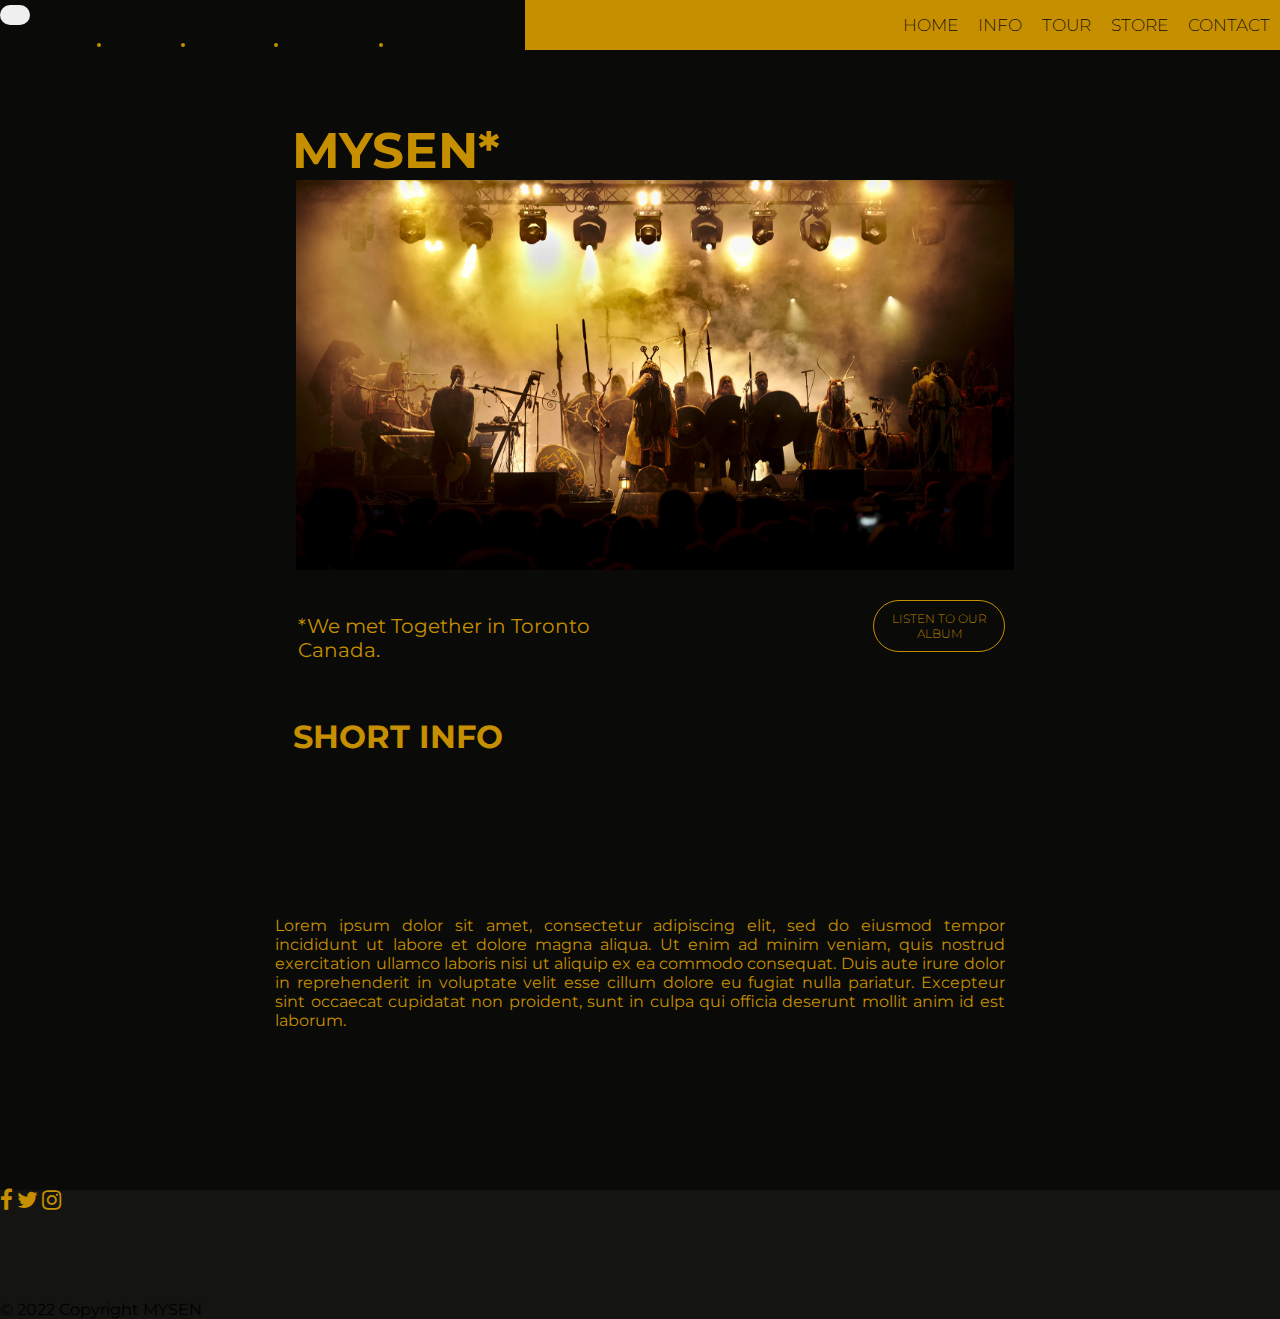
<file: index.html>
<!-- Bruh -->
<!DOCTYPE html>
<html lang="en">
<head>
    <meta charset="UTF-8">
    <meta http-equiv="X-UA-Compatible" content="IE=edge">
    <meta name="viewport" content="width=device-width, initial-scale=1.0">
    <link href="https://cdn.jsdelivr.net/npm/bootstrap@5.0.2/dist/css/bootstrap.min.css" rel="stylesheet" integrity="sha384-EVSTQN3/azprG1Anm3QDgpJLIm9Nao0Yz1ztcQTwFspd3yD65VohhpuuCOmLASjC" crossorigin="anonymous">
    <link rel="stylesheet" href="https://cdn.jsdelivr.net/npm/bootstrap-icons@1.3.0/font/bootstrap-icons.css">
    <link rel="stylesheet" href="style.css" />
    <link rel="stylesheet" href="https://cdnjs.cloudflare.com/ajax/libs/font-awesome/4.7.0/css/font-awesome.min.css">
    <title>Banda Proiect |Site</title>
</head>
<body>

    <!-- Navbar -->
    <nav class="navbar sticky-top">
      <div class="container-fluid">
        <a class="navbar-brand" href="#"></a>
        <button class="navbar-toggler custom-toggler " type="button" data-bs-toggle="offcanvas" data-bs-target="#offcanvasNavbar" aria-controls="offcanvasNavbar">
          <span class="navbar-toggler-icon"></span>
        </button>
        <div class="offcanvas offcanvas-end" tabindex="-1" id="offcanvasNavbar" aria-labelledby="offcanvasNavbarLabel">
          <div class="offcanvas-header">
            <h5 class="offcanvas-title" id="offcanvasNavbarLabel"></h5>
            <button type="button" class=" btn-close text-reset bg-warning" data-bs-dismiss="offcanvas" aria-label="Close"></button>
          </div>
          <div class="offcanvas-body">
            <ul class="navbar-nav justify-content-end flex-grow-1 pe-3">
              <li class="nav-item">
                <a href="index.html">HOME</a>
              </li>
              <li class="nav-item">
                <a   href="info.html">INFO</a>
              </li>
              <li class="nav-item">
                <a href="tour.html">TOUR</a>
              </li>
              <li class="nav-item">
                <a href="https://www.dedicatedbrand.com/en/women/t-shirts-and-tops/t-shirts/t-shirt-mysen-base-silver-pink"target="_blank">STORE</a>
              </li>
              <li class="nav-item">
                <a href="https://www.facebook.com/mysen.music/about/?ref=page_internal"target="_blank">CONTACT</a>
              </li>
            </ul>
          </div>
        </div>
      </div>
      <div class="navbar-inline">
        <ul class="navbar-nav">
          <li class="nav-item">
            <a id="nav-link" href="index.html">HOME</a>
          </li>
          <li class="nav-item">
            <a id="nav-link" href="info.html">INFO</a>
          </li>
          <li class="nav-item">
            <a id="nav-link" href="tour.html">TOUR</a>
          </li>
          <li class="nav-item">
            <a id="nav-link" href="https://www.dedicatedbrand.com/en/women/t-shirts-and-tops/t-shirts/t-shirt-mysen-base-silver-pink"target="_blank">STORE</a>
          </li>
          <li class="nav-item">
            <a id="nav-link" href="https://www.facebook.com/mysen.music/about/?ref=page_internal"target="_blank">CONTACT</a>
          </li>
        </ul>
    </nav>

    

    <div class="main">
      <!-- Background Image+Title -->
      
      
        <div class="text-wrapper">
          <h1>MYSEN*</h1>
        </div>
          <img class="img-band" src="img/SPOILER_cb0c884e5c31372ec403b304400aa3612f2d4f9a.jpg" alt="">
      

  <div class="under-image">
      <div class="band-info txt">
        <p>*We met Together in Toronto<br>Canada.</p>
      </div>
      <div class="music-button">
        <a href="#"><button>LISTEN TO OUR ALBUM</button></a>
    </div>
  </div>
      <div class="info-txt">
        <h1 class="txt info-txt">SHORT INFO</h1>
        <p class="txt">
          Lorem ipsum dolor sit amet, consectetur adipiscing elit, sed do eiusmod tempor incididunt ut labore et dolore magna aliqua. Ut enim ad minim veniam, quis nostrud exercitation ullamco laboris nisi ut aliquip ex ea commodo consequat. Duis aute irure dolor in reprehenderit in voluptate velit esse cillum dolore eu fugiat nulla pariatur. Excepteur sint occaecat cupidatat non proident, sunt in culpa qui officia deserunt mollit anim id est laborum.
        </p>
      </div>
    </nav>
    
    <!-- Buton | Listen Music -->
    
    <script src="https://cdn.jsdelivr.net/npm/bootstrap@5.1.3/dist/js/bootstrap.bundle.min.js" integrity="sha384-ka7Sk0Gln4gmtz2MlQnikT1wXgYsOg+OMhuP+IlRH9sENBO0LRn5q+8nbTov4+1p" crossorigin="anonymous"></script>
  </div>

    <!-- Footer  -->
    
    <footer class="text-center text-warning">
      <hr>
      <!-- Grid container -->
      <div class="container p-4 pb-0">
        <!-- Section: Social media -->
        <section class="mb-4">
          <!-- Facebook -->
          <a class="footer-social-link btn m-2" href="https://www.facebook.com/mysen.music/" role="button"
            ><i class="fa fa-facebook-f fa-lg"></i
          ></a>
          <!-- Twitter -->
          <a class="footer-social-link btn m-2" href="https://twitter.com/" role="button"
            ><i class="fa fa-twitter fa-lg"></i
          ></a>
          <!-- Instagram -->
          <a class="footer-social-link btn m-2" href="https://www.instagram.com/mysen.music/" role="button"
            ><i class="fa fa-instagram fa-lg"></i
          ></a>
        </section>
        <!-- Section: Social media -->
      </div>
      <!-- Grid container -->
    
      <!-- Copyright -->
      <div class="text-center p-3">
        &copy; 2022 Copyright MYSEN
      </div>
    </footer>
</body>
</html>
</file>
<file: style.css>
/* Bruh */
@import url('https://fonts.googleapis.com/css2?family=Montserrat:wght@500&display=swap');

/* COMON */

* { 
    font-family: "Montserrat", sans-serif;
    box-sizing: border-box;
    margin: 0;
    padding: 0;
    --txtColor: #C58F00;
}

html{

}

body {
    background-color: #0a0a08;
}

.txt{
    color: var(--txtColor);
}

li, a, button {
    font-weight: 250;
    font-size:12px;
    color: var(--txtColor);
    text-decoration: none;
    
}

hr {
    margin-top: 100px;
    margin: 0;
    border: none;
    color: var(--txtColor);    
}

.members h2 {
    color: var(--txtColor);
    text-align: center;
}


#members {
   overflow: hidden;
   margin: auto;
}


/* MEMBERS */

.container-members {
    display: flex;
}


button {
    padding: 10px 15px;
    color: var(--txtColor);
    border: none;
    border-radius: 50px;
    cursor: pointer;
    transition: all 0.3s ease 0s;
}

button:hover {
    background-color: rgb(92, 71, 12);
}

/* NAV */

.custom-toggler.navbar-toggler {
    background-color: #141412;
}

.navbar{
    overflow: hidden;
    background-color: var(--txtColor);
}


.custom-toggler .navbar-toggler-icon {
    background-image: url(
"data:image/svg+xml;charset=utf8,%3Csvg viewBox='0 0 32 32' xmlns='http://www.w3.org/2000/svg'%3E%3Cpath stroke='rgb(197, 143, 0)' stroke-width='2' stroke-linecap='round' stroke-miterlimit='10' d='M4 8h24M4 16h24M4 24h24'/%3E%3C/svg%3E");
}

.navbar-toggler{
    margin-top: 30px;
}

.offcanvas {
    background-color: #0a0a08;
    overflow: hidden;
}

.offcanvas-body a{
    font-size: 25px;
   
}

.nav-item {
    margin-top: 10px;
} 


/* Background image */

.img-band {
    width: 100%;
    height: 250px;
    padding-top: 10px;
    padding-right: 10px;
    padding-left: 10px;  
    position: relative;
    top: 0px;
    z-index: 0;
}

/* TITLE */

.text-wrapper{
    position: relative;
    top: 70px; 
    background-color: transparent; 
    z-index: 1;
}

.text-wrapper h1{
    color: var(--txtColor);
    padding-left: 36px;
    margin-bottom: 20px;
    font-size: 50px;
    background-color: transparent;
    height: 100px;
}

/* Band info */

.band-info{
    width: 100%;
    margin-top: 40px;
    position: relative;
    padding-left:5.5%;
}

.band-info p{
    font-size: 125%;
    color: var(--txtColor);
}

/* Buton | Listen Music */

.music-button {
    position: relative;
    left: 4%;
    margin-top: 10px;
    padding-bottom: 10px;
    background-color: transparent;
}

.music-button button{
    border-style: solid;
    border-width: 1px;
    border-color: var(--txtColor);
    background-color: #0a0a08;
    
}

/* INFO */

.carousel-item {
    transition: transform 2s ease, opacity .5s ease-out;
    width:100%;
}

.carousel-control-prev:hover,
.carousel-control-next:hover {
    background-color: transparent;
}

.carousel-control-prev,
.carousel-control-next {

    border: solid;
    border-radius: 10px;
    border-color: #C58F00;
    width: 30px;
    top: 30px;
    height: 40px;
    background-color: #C58F00;
}

.col-4{
    width: 128px;
    padding: 0;
    align-items: center;
    align-content: center;
}
  
.members-text {
    text-align: center;
}


/* Filler txt */
.info-txt{
    margin: auto;
    width: 95%;
    text-align: justify;
    margin-bottom: 160px;
}

/* TOUR */

.txt-tour {
    padding-left: 20px;
}

.anual-tour-title {
    margin-top: 30px;
    z-index: 1000;
    padding-left: 40px;
}

/* Tour general */

.tour-general{
    color: var(--txtColor);
    text-align: justify;
}
/* Tour image */

.tour-image{
    width: 100%;
    border-radius: 10%;
    padding-left: 20px;
    padding-right: 20px;
}

/* Tour Table */
.this-year-events{
    display: flex;
    flex-direction: column;
    width: 100%;
    height: 500px;
    margin-top: 40px;
}

.title-events{
    margin-bottom: 50px;
    margin: 0px auto;
}

.event{
    display: flex;
    justify-content: space-evenly;
    width: 100%;
    padding: 10px 0;
}

.event-1, .event-3, .event-5{
    background-color: #161502;
}

.event-2, .event-4{
    background-color: #2c2b05;
}

.date, .name, .location{
    width: 30%;
    height: 100%;
    
}

.tour-txt{
    text-align: center;
}

h1.tour-txt{
    font-weight:100;
    font-size: 25px;
}

h2.tour-txt{
    font-weight: 10;
    font-size: 20px; 
}

h3.tour-txt{
    font-weight: 5;
    font-size: 10px;
}

/* Footer */

footer{
    width:100%;
    margin: 0;
}

.text-center.text-warning {
    background-color: #141412;  
    position:relative;
    bottom: 0px;
    left: 0px;
    width: 100%;
}

.text-center.p-3 {
    margin-top: 100px;
}

.container.p-4.pb-0 {
    height: 10px;
}

.footer-social-link {
    padding: 20px;
    border: solid;
    border-color: #0a0a08;
    border-radius: 9px; 
}

.footer-social-link:hover {
    background-color: rgb(92, 71, 12);
}

.fa {
    color: var(--txtColor);
}

.fa.fa-facebook-f {
    size: 2;
}
.navbar-inline{
    display: none;
}

.site-slider-two {
    position: relative;
    height: 30%;
}

.container-members {
    max-height: 400px;
    overflow: hidden;
}


/* TABLETA & DESKTOP */

@media only screen and (min-width:768px) {



.main {
    margin: auto;
    max-width: 768px;
}

li {
    font-weight: 250;
    font-size:12px;
    
}

.music-button {
    margin-right: 50px;
}

.under-image {
    display: flex;
    align-items: flex-end;
    justify-content: space-between;
}

.info-txt {
    margin-top: 55px;
    z-index: 1000;
}


.container-fluid .custom-toggler.navbar-toggler {
    display: none;
}

.img-band {
    height: 400px;
    margin: auto;
    width: 100%;
    padding-left: 40px;
}

.navbar.sticky-top {
    margin-top: 0px;
    height: 50px;
    padding-top: 0px;
    display: flex;
}

.navbar-inline{
    display: flex;
    width: 100%;
    justify-content: flex-end;
    align-items: center;
}

.navbar-nav{
    display: flex;
    flex-direction: row;
}

.nav-item{
    margin: 0 10px;
}


a{
    display: contents;
    color: #0a0a08;
    font-size: 17px;
    
} 
#nav-link:hover{
    color:navajowhite;
}

.carousel-item {
    transition: transform 2s ease, opacity .5s ease-out;
    width:100%;
}


.carousel-control-prev:hover,
.carousel-control-next:hover {
    background-color: transparent;
}

.carousel-control-prev,
.carousel-control-next {

    border: solid;
    border-radius: 10px;
    border-color: #C58F00;
    width: 40px;
    top: 30px;
    height: 50px;
    background-color: #C58F00;
}
 
.carousel-item.active.col-3:-child {
   margin-left: 100px;
}

.carousell-img-txt{
    align-items:center;
}
.col-4{
    width: 33.33333333%;
    padding: 0;
    align-items: center;
    align-content: center;
}

.img-carousell{
    width: 100%;
    height: 250px;
}

.members-text {
    text-align: center;
}


.anual-tour-title {
    margin-top: 55px;
    z-index: 1000;
    padding-left: 40px;
    
}

.txt-tour {
    padding-left: 40px;
}

}
</file>
